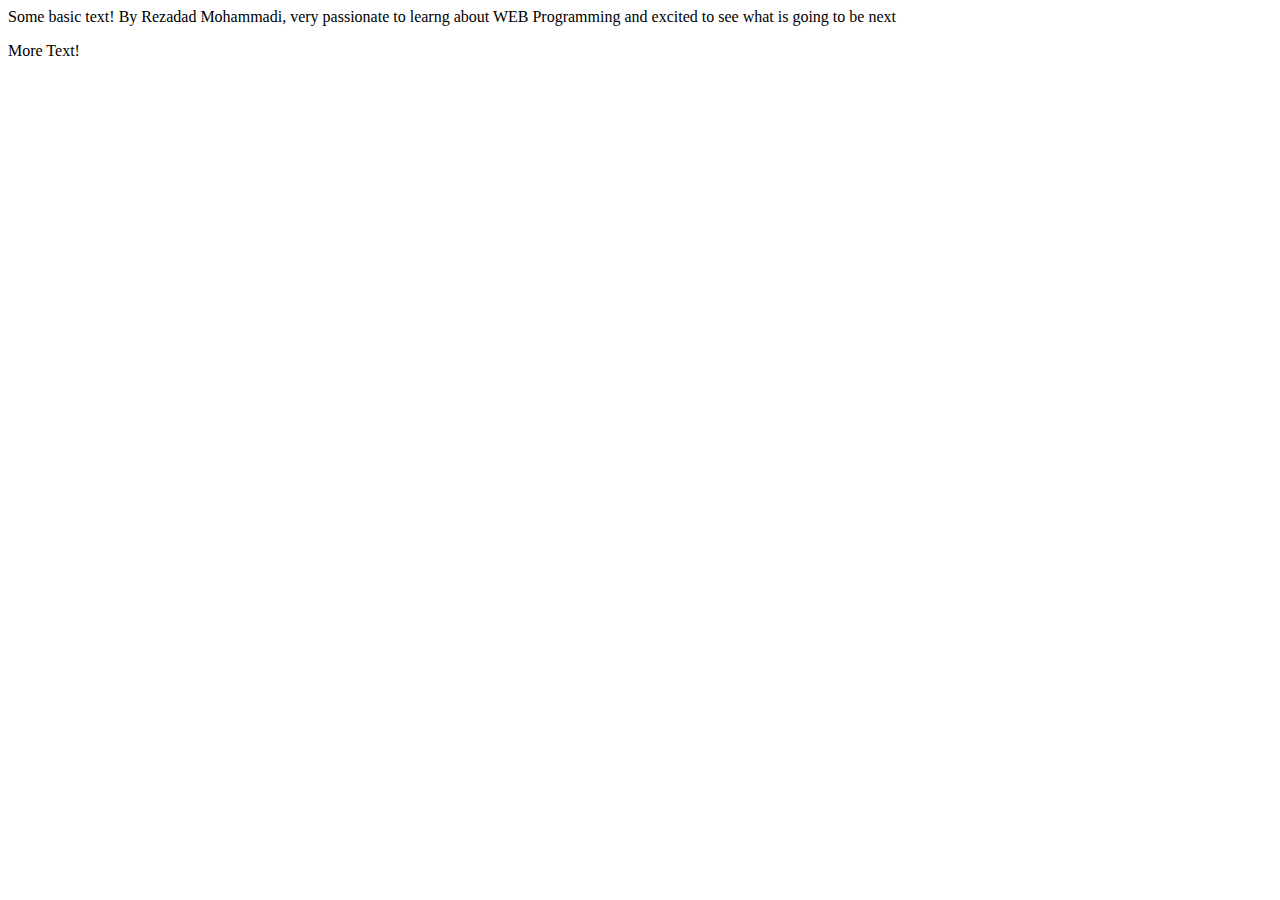
<file: index.html>
<html>
	<head>
    	<title> A Basic Web Page</title>
	</head>
	<body>
    	<p> Some basic text! By Rezadad Mohammadi, very passionate to learng about WEB Programming and excited to see what is going to be next</p>
    	<p> More Text!</p>
	</body>
</html>
</file>
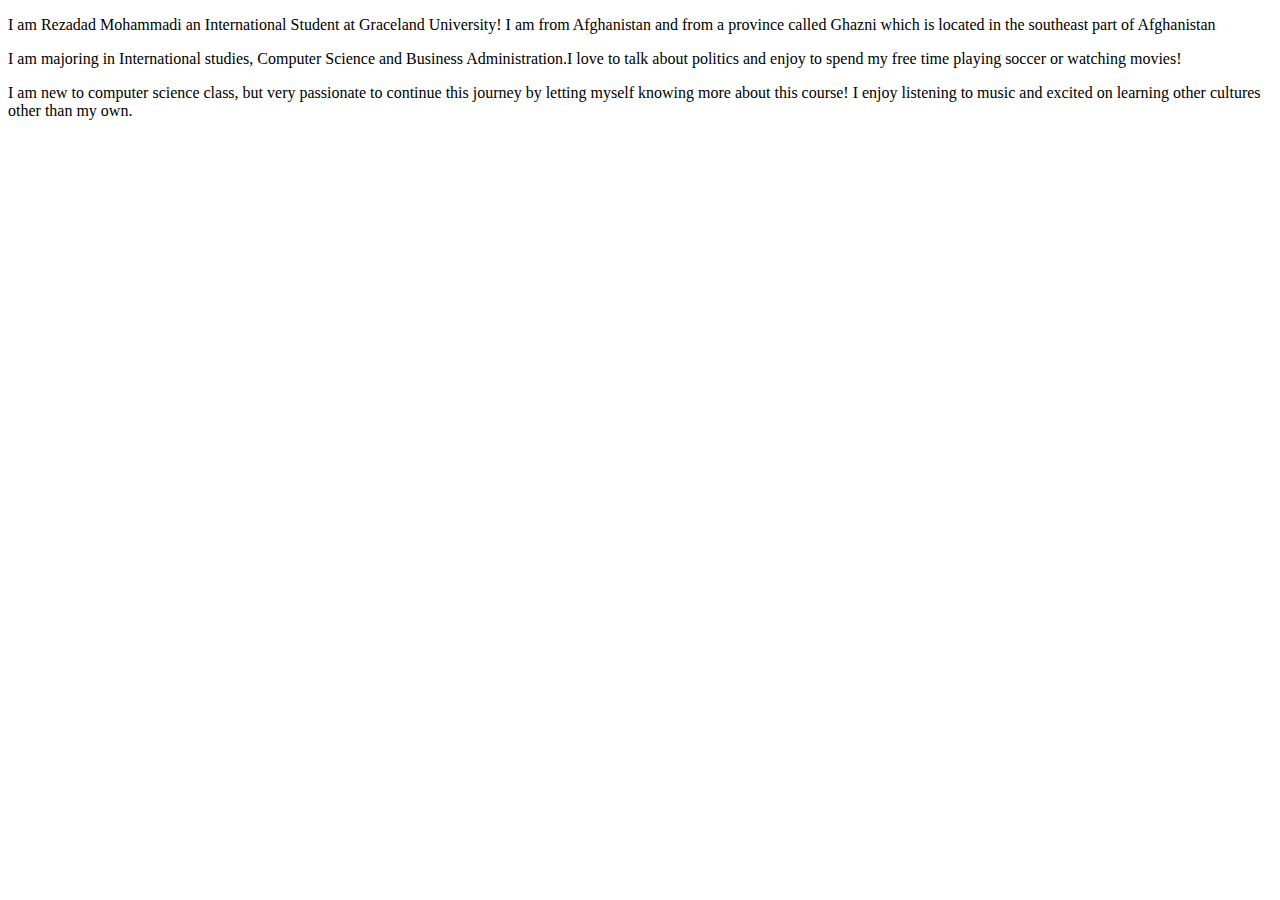
<file: basic.html>
<!DOCTYPE html>
<html>
	<head>
		<title>rezadad mohammadi</title>
	</head>
	<body>
		<p> I am Rezadad Mohammadi an International Student at Graceland University! I am from Afghanistan and from a province called Ghazni which is located in the southeast part of Afghanistan</p> 
		<p> I am majoring in International studies, Computer Science and Business Administration.I love to talk about politics and enjoy to spend my free time playing soccer or watching movies!<p/>
		<p> I am new to computer science class, but very passionate to continue this journey by letting myself knowing more about this course! I enjoy listening to music and excited on learning other cultures other than my own.<p/>

</html>
</file>
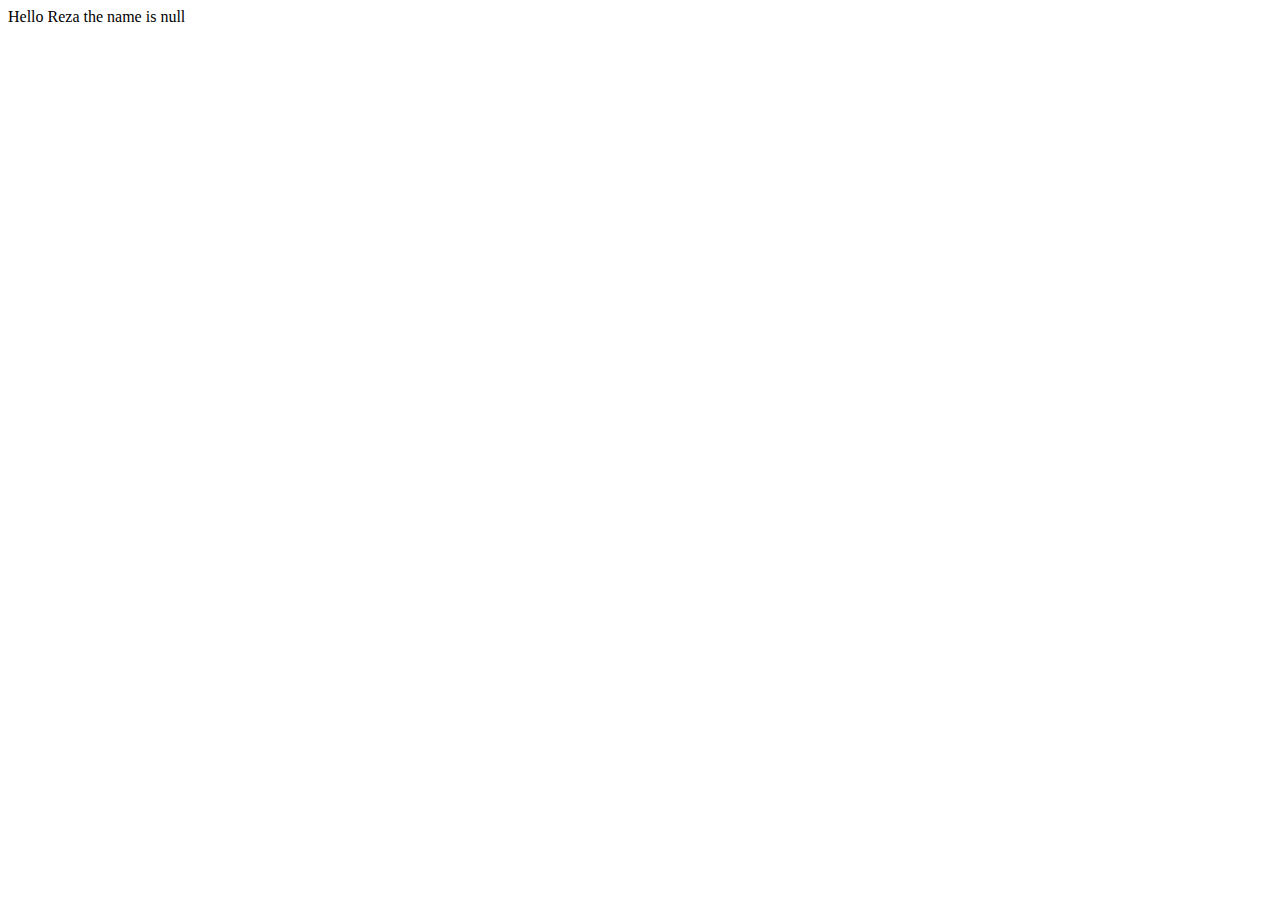
<file: basic_javascript.html>
<html>

<head></head>

<body>

<script>




var name = "Reza";

var year = 2018;

document.write("Hello "+name);

var person = prompt("enter your name"); 
document.write(" the name is "+ person);

</script>

</body>
</html>
</file>
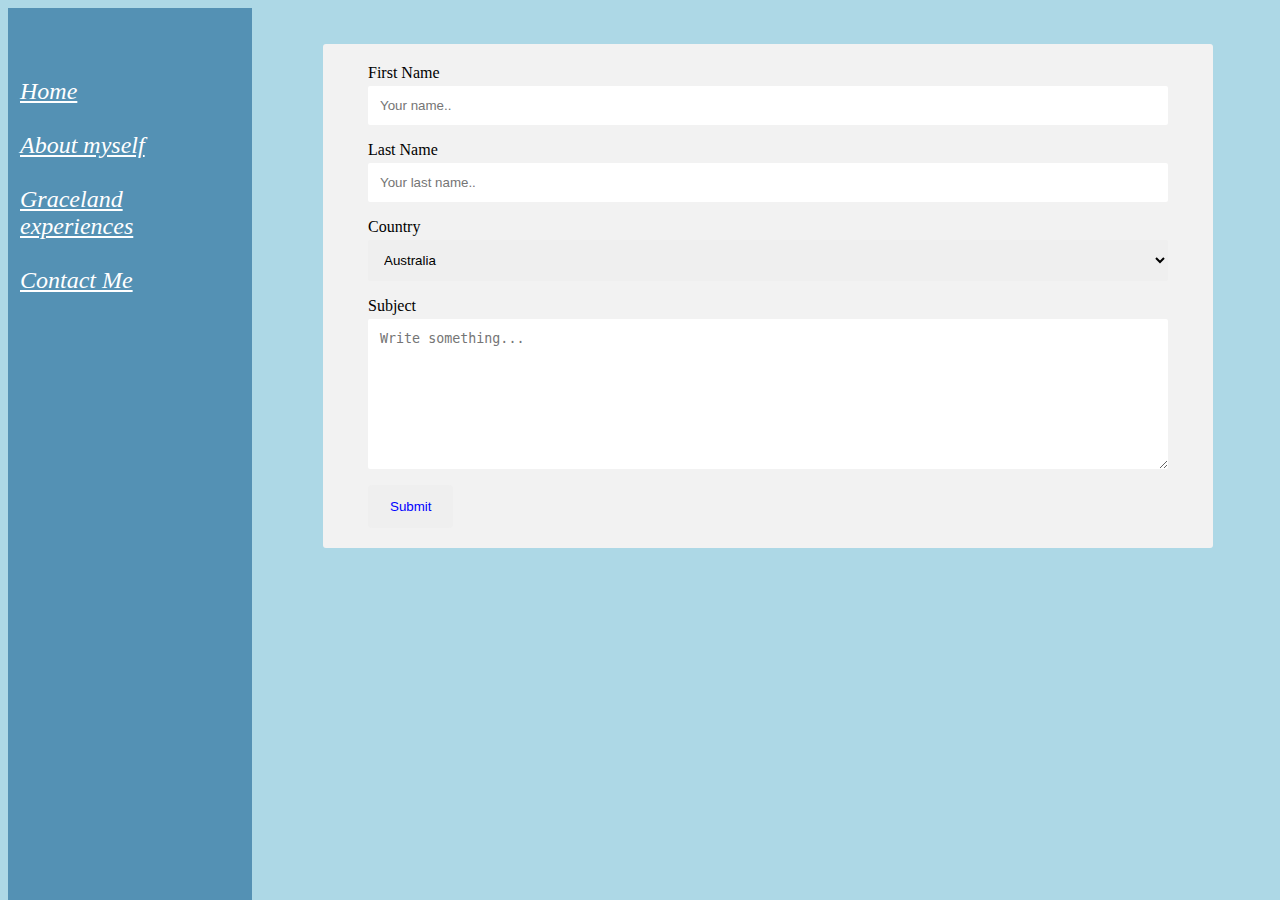
<file: Contact me.html>
<html>
<body style="background-color:lightblue;">
<center>
<style>
<style="width:60%;height:60%">
</style>
</center>
<nav>
		<a href="Mohammadi1.html">Home</a>
		<br>
		<br>
		<a href="bio.html">About myself</a>
		<br>
		<br>
		<a href="graceland.html">Graceland experiences</a>
		<br>
		<br>
		<a href="Contact me.html">Contact Me</a>
	</nav>
	

	<br>
	
	<br>
	
	<section>
<div class="container">
  <form action="javascript:alert('Thanks for sending us your response we will get back you soon');">
    <label for="fname">First Name</label><br>
    <input type="text" id="your name" name="firstname" placeholder="Your name..">
	<br>
    <label for="lname">Last Name</label><br>
    <input type="text" id="your last name" name="lastname" placeholder="Your last name..">
<br>
    <label for="country">Country</label><br>
    <select id="country" name="country">
      <option value="australia">Australia</option>
      <option value="canada">Canada</option>
      <option value="usa">USA</option>
	  <option value="Afghanistan">Afghanista</option>
      <option value="Dubai">Dubai</option>
      <option value="Pakistan">Pakistan</option>
	  <option value="Nepal">Nepal</option>
      <option value="Kosovo">Kosovo</option>
      <option value="Other">Other</option>
    </select>
<br>
    <label for="subject">Subject</label> <br>
    <textarea id="subject" name="subject" placeholder="Write something..." style="height:150px"></textarea>
<br>
    <input type="submit" value="Submit">
  </form>
</div>
</section>
<head>
	<link rel="stylesheet" href="reza.css">	
</head>

<body>

	<section>
	<div style="text-align:center">
	
	<div>
	</section>
</body>

</html>
</file>
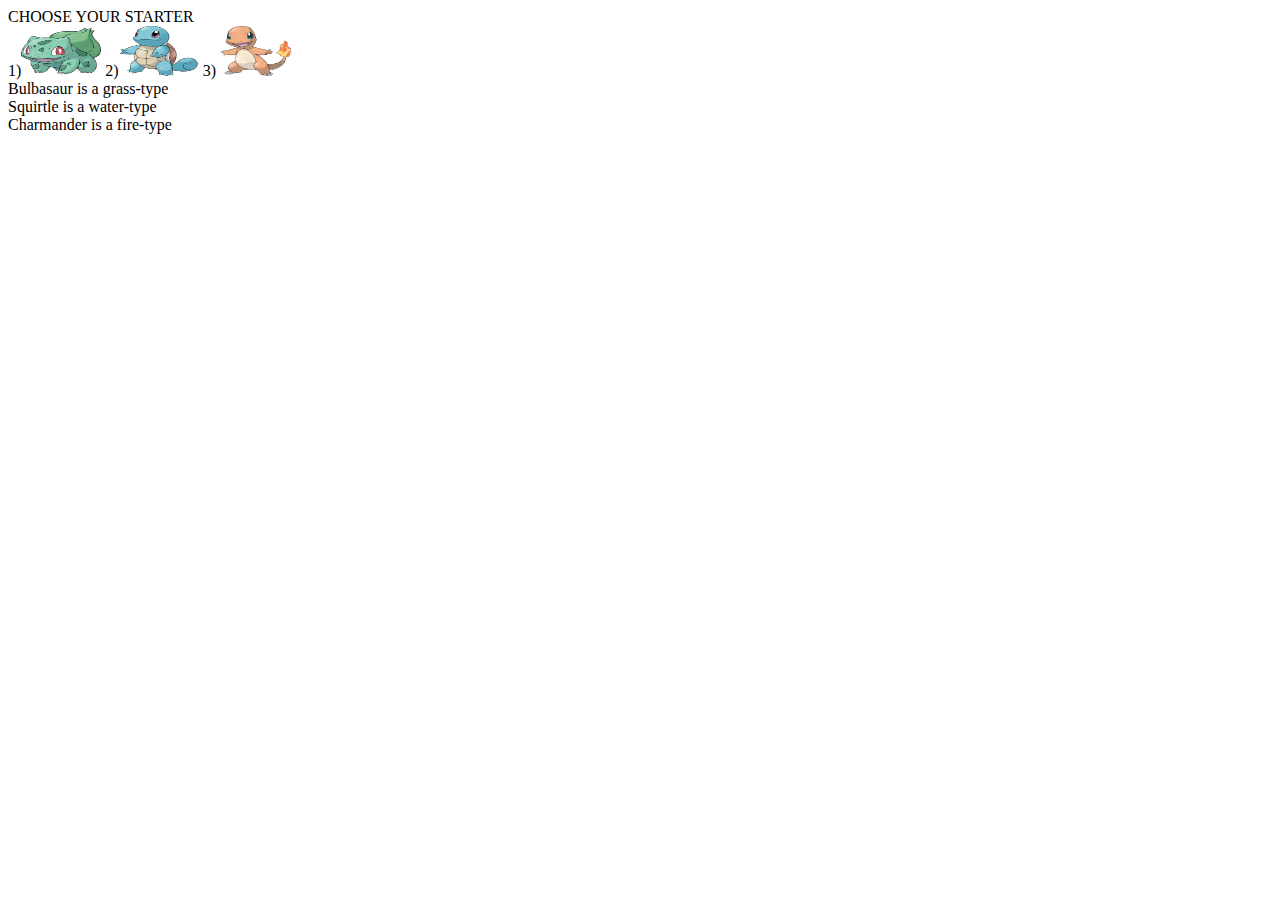
<file: javascript functions.html>
<html>
<head>
<title>CHOSE YOUR STARTER</title>

</head>
<body>
<span id='text'>CHOOSE YOUR STARTER</span>
<div>
1)<img src="bulbasaur.png" style="height: 50px;width: 80px"onclick="bulbasaur()">
2)<img src="squirtle.png" style="height: 50px;width: 80px"onclick="squirtle()">
3)<img src="charmander.png" style="height: 50px;width: 80px"onclick="charmander()">
</div>
<div id="bulbtext">Bulbasaur is a grass-type</div>
<div id="squirtletext">Squirtle is a water-type</div>
<div id="chartext">Charmander is a fire-type</div>

<script>
function bulbasaur()
{

document.getElementById('bulbtext').style.visibility="visible";
document.getElementById('squirtletext').style.visibility="hidden";
document.getElementById('chartext').style.visibility="hidden";
}
function squirtle()
{

document.getElementById('bulbtext').style.visibility="hidden";
document.getElementById('squirtletext').style.visibility="visible";
document.getElementById('chartext').style.visibility="hidden";
}
function charmander()
{

document.getElementById('bulbtext').style.visibility="hidden";
document.getElementById('squirtletext').style.visibility="hidden";
document.getElementById('chartext').style.visibility="visible";
}
</script>

</body>
</html>
</file>
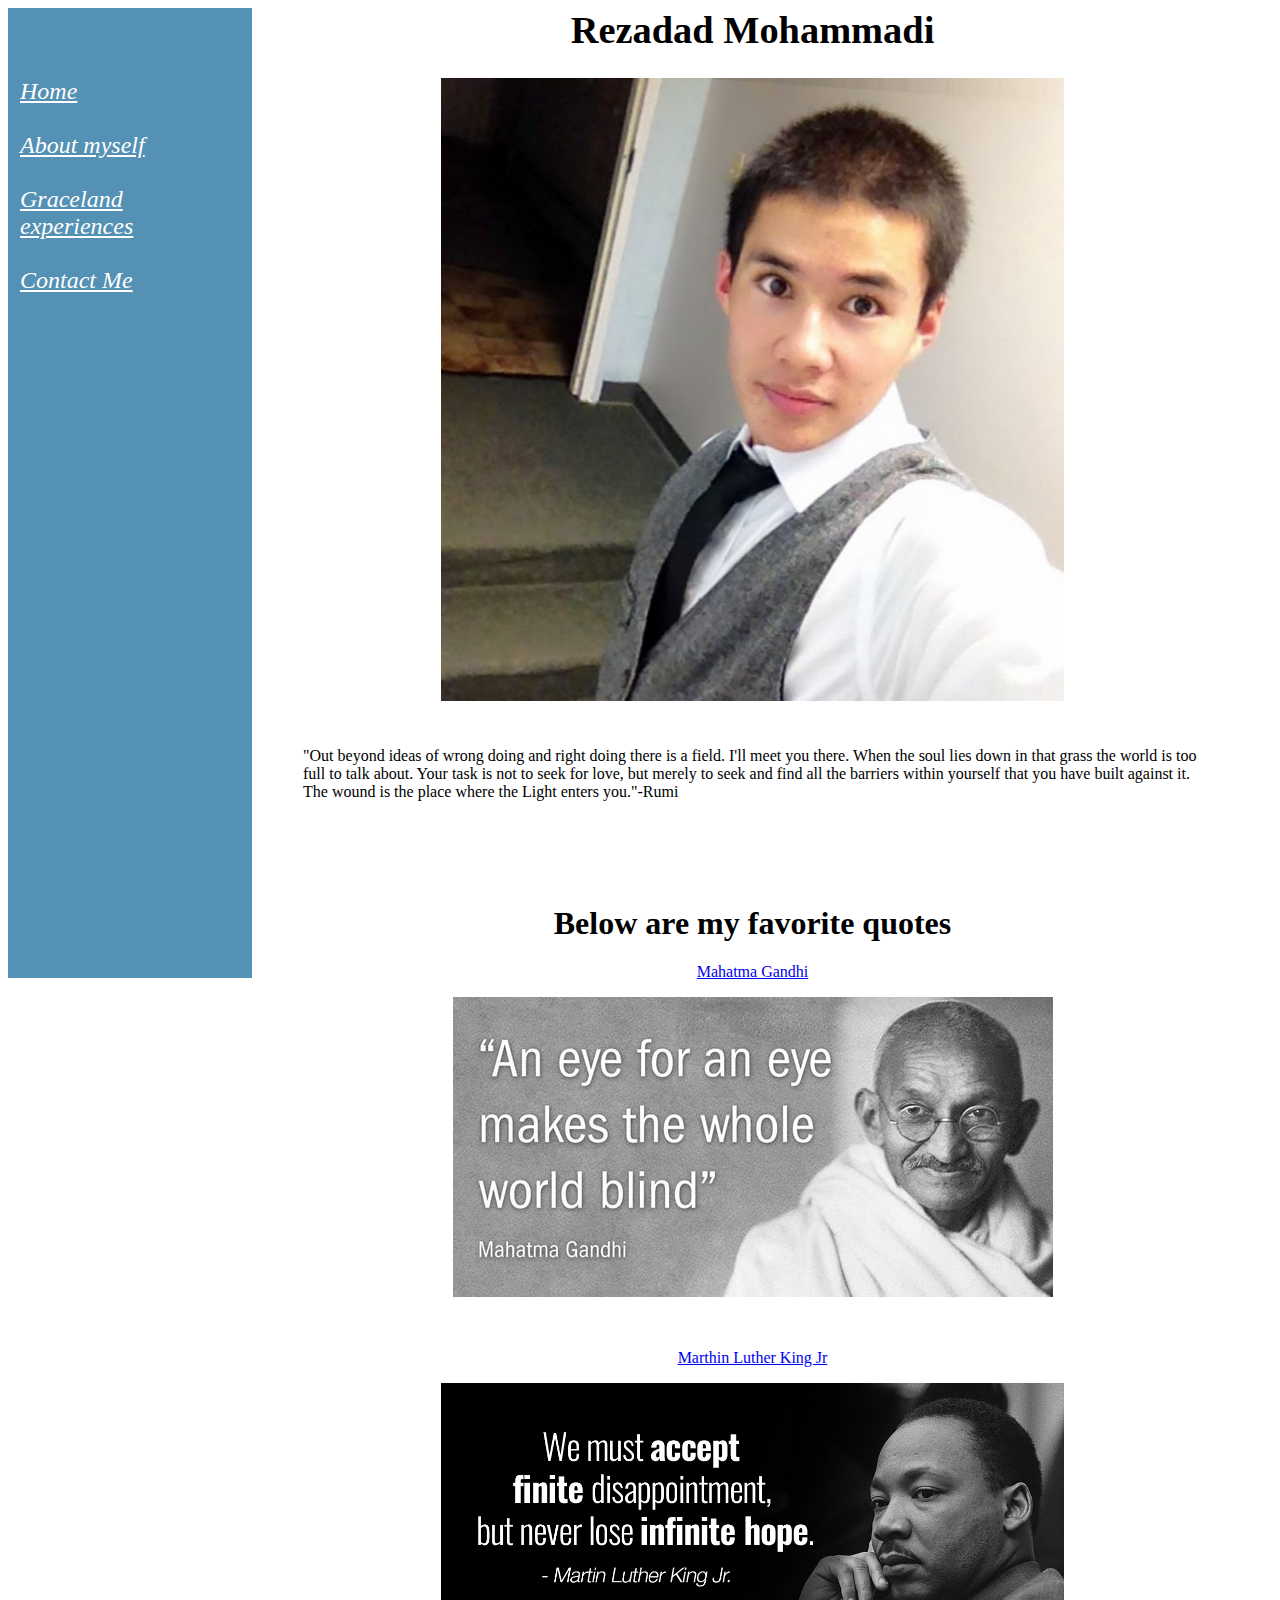
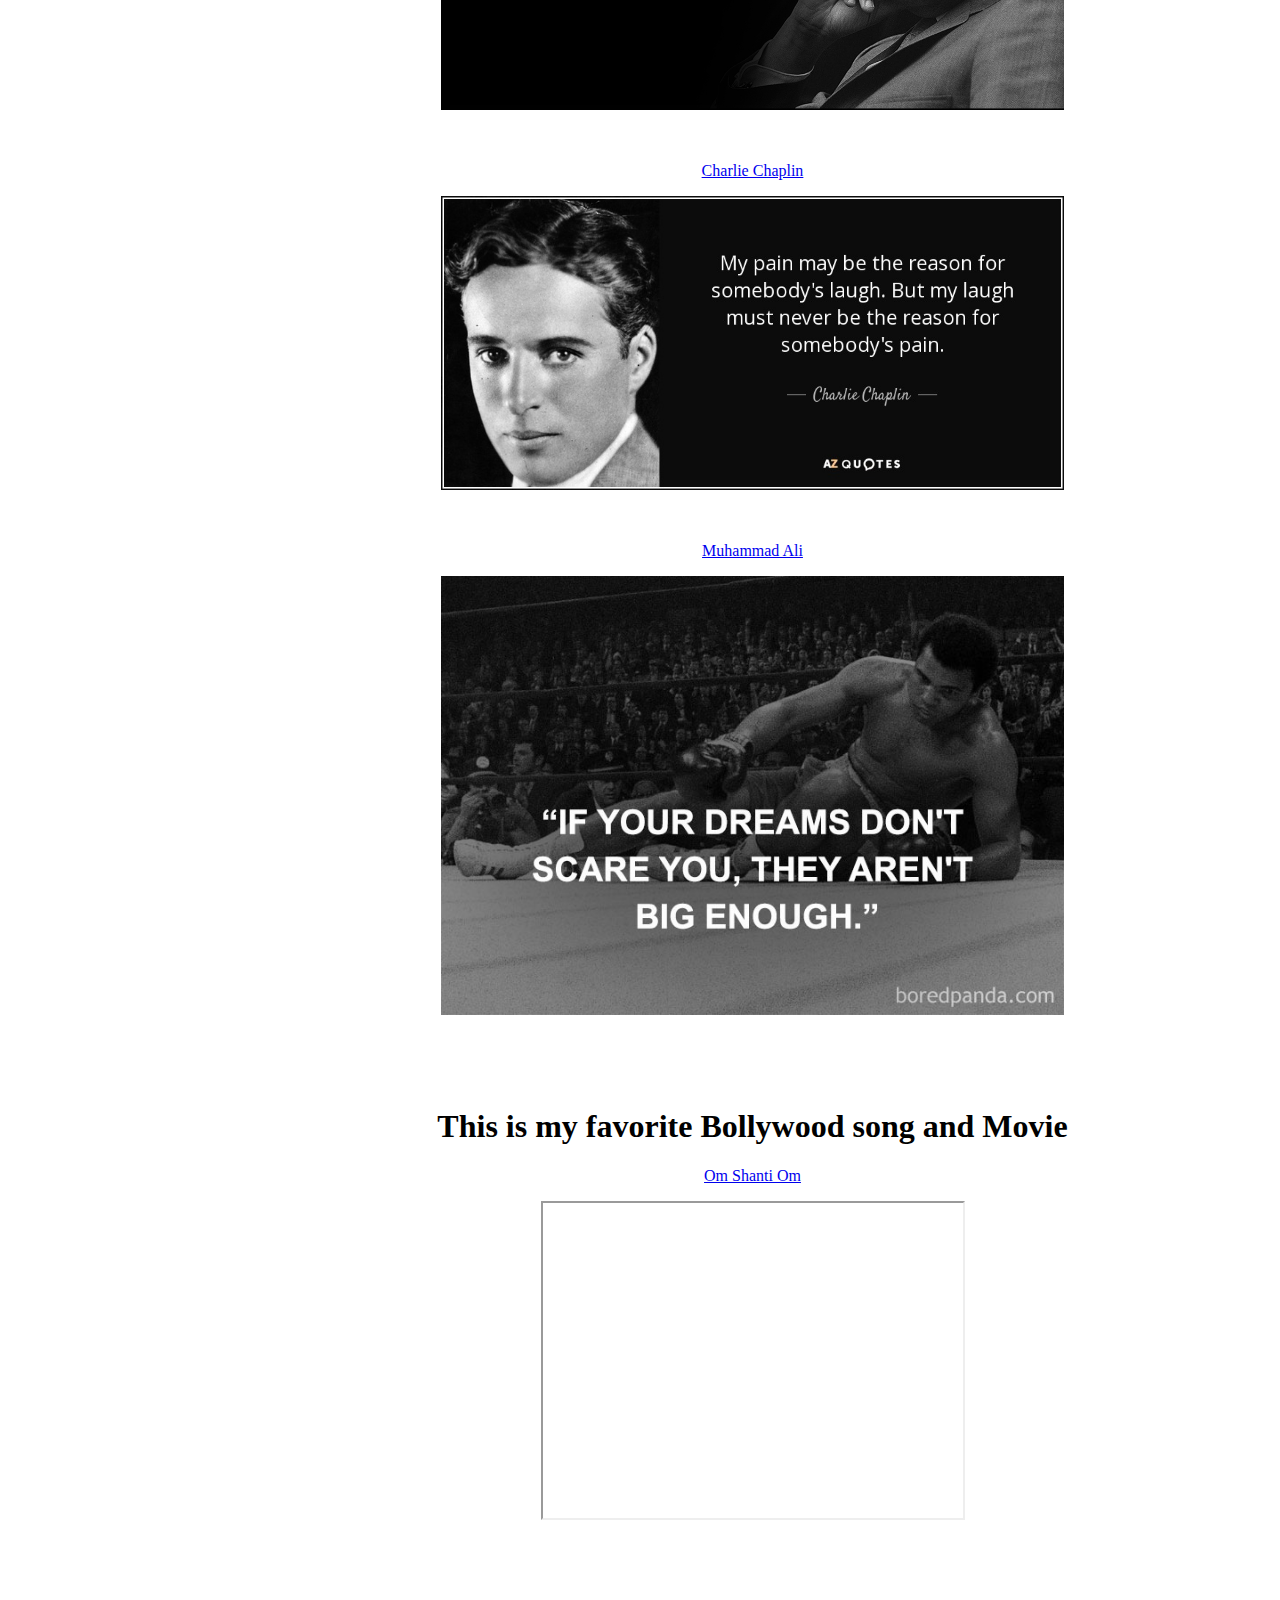
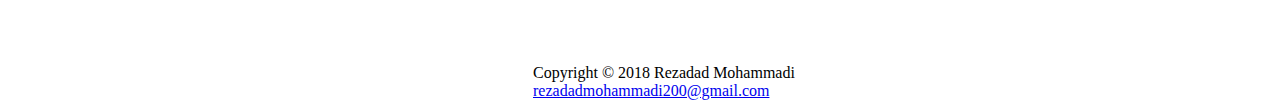
<file: Mohammadi1.html>
<html>

<head>
	<link rel="stylesheet" href="reza.css">
	</style>
</head>


<body>


	<nav>
		<a href="Mohammadi1.html">Home</a>
		<br>
		<br>
		<a href="bio.html">About myself</a>
		<br>
		<br>
		<a href="graceland.html">Graceland experiences</a>
		<br>
		<br>
		<a href="Contact me.html">Contact Me</a>
	</nav>
	<section>
		<big>
			<H1 align="center">Rezadad Mohammadi </h1>
		</big>

		<img src="reza.jpg" class="reza">

		<blockquote>"Out beyond ideas of wrong doing and right doing there is a field. I'll meet you there. When the soul lies down in that grass
			the world is too full to talk about. Your task is not to seek for love, but merely to seek and find all the barriers within
			yourself that you have built against it. The wound is the place where the Light enters you."-Rumi
		</blockquote>
	<br></br>

	<H1 align="center">Below are my favorite quotes</h1>
	<center>
		<p><a href="https://en.wikipedia.org/wiki/Mahatma_Gandhi">Mahatma Gandhi</a></p>
		<img src="mahtma.jpg" class="mahtma">
		
		<br></br>
		<p><a href="https://en.wikipedia.org/wiki/Martin_Luther_King_Jr.">Marthin Luther King Jr</a></p>
		<img src="luther.jpg" class="luther" style="width:60%;height:normal%">
			
		
		<br></br>
		<p><a href="http://www.charliechaplin.com/">Charlie Chaplin</a></p>
		<img src="chaplin.jpg" class="chaplin" style="width:60%;height:normal%">
		
		
		<br></br>
		<p><a href="https://en.wikipedia.org/wiki/Muhammad_Ali">Muhammad Ali</a></p>
		<img src="ali.jpg" class="ali" style="width:60%;height:normal%">
		
	
		<br></br>
		<br></br>
		</center>
	<H1 align="center">This is my favorite Bollywood song and Movie</h1>
	
	<center>
	<p><a href="https://en.wikipedia.org/wiki/Om_Shanti_Om">Om Shanti Om</a></p>
	<iframe width="420" height="315"
	src="https://www.youtube.com/embed/qoq8B8ThgEM">
	</iframe>
	</center>
	<br>
	<br>
	<br>
	<br>
	<br>
	<br>
	<br>
	<br>
	<footer class="reza">
		Copyright &copy; 2018 Rezadad Mohammadi
		<br>
		<a href="reza:rezadadmohammadi200@gmail.com">rezadadmohammadi200@gmail.com</a>
	</footer>

</body>

</html>
</file>
<file: reza.css>
form{
	margin: auto;
	width: 800px;
}


input[type=text], select, textarea {
    width: 800px;
    padding: 12px; 
    border: 0px solid #ccc; 
    border-radius: 2px; 
    box-sizing: border-box; 
    margin-top: 4px; 
    margin-bottom: 16px; 
    resize: vertical;
}
label{
	width: 100px;
}
input[type=submit] {
    background-color: #gray;
    color: blue;
    padding: 14px 22px;
    border: none;
    border-radius: 4px;
    cursor: pointer;
}

input[type=submit]:hover {
    background-color: #45a049;
}

.container {
    border-radius: 3px;
    background-color: #f2f2f2;
	padding: 20px;
	margin: none;
	width: 850px;
	margin-left: 90px;
	
}

nav{
	font-style: italic;
	font-size: 150%;
	float: left;
	width: 220px; 
	margin:0px; 
	padding-left: 12px; 
	padding-right: 12px;
	padding-top: 70px;
	height:100%; 
	position: fixed;
	background-color:rgba(84, 145, 180);
} 
nav a:link{
	color: white;
}
nav a:visited{
color: lightgray;
}
nav a:hover{
	background-color: black;
}
section {
	margin-left: 225px;
}
section blockquote {
	padding: 30px;
}
footer.reza {
	margin-left: 300px;
}
img.reza {
	display: block;
	margin-left: auto;
	margin-right: auto;
	width: 60%
}
img{
    display: block;
    margin-left: auto;
    margin-right: auto;
}

background-color {
	color: lightblue;
}
mahtma {
	text-align center
}
</file>
